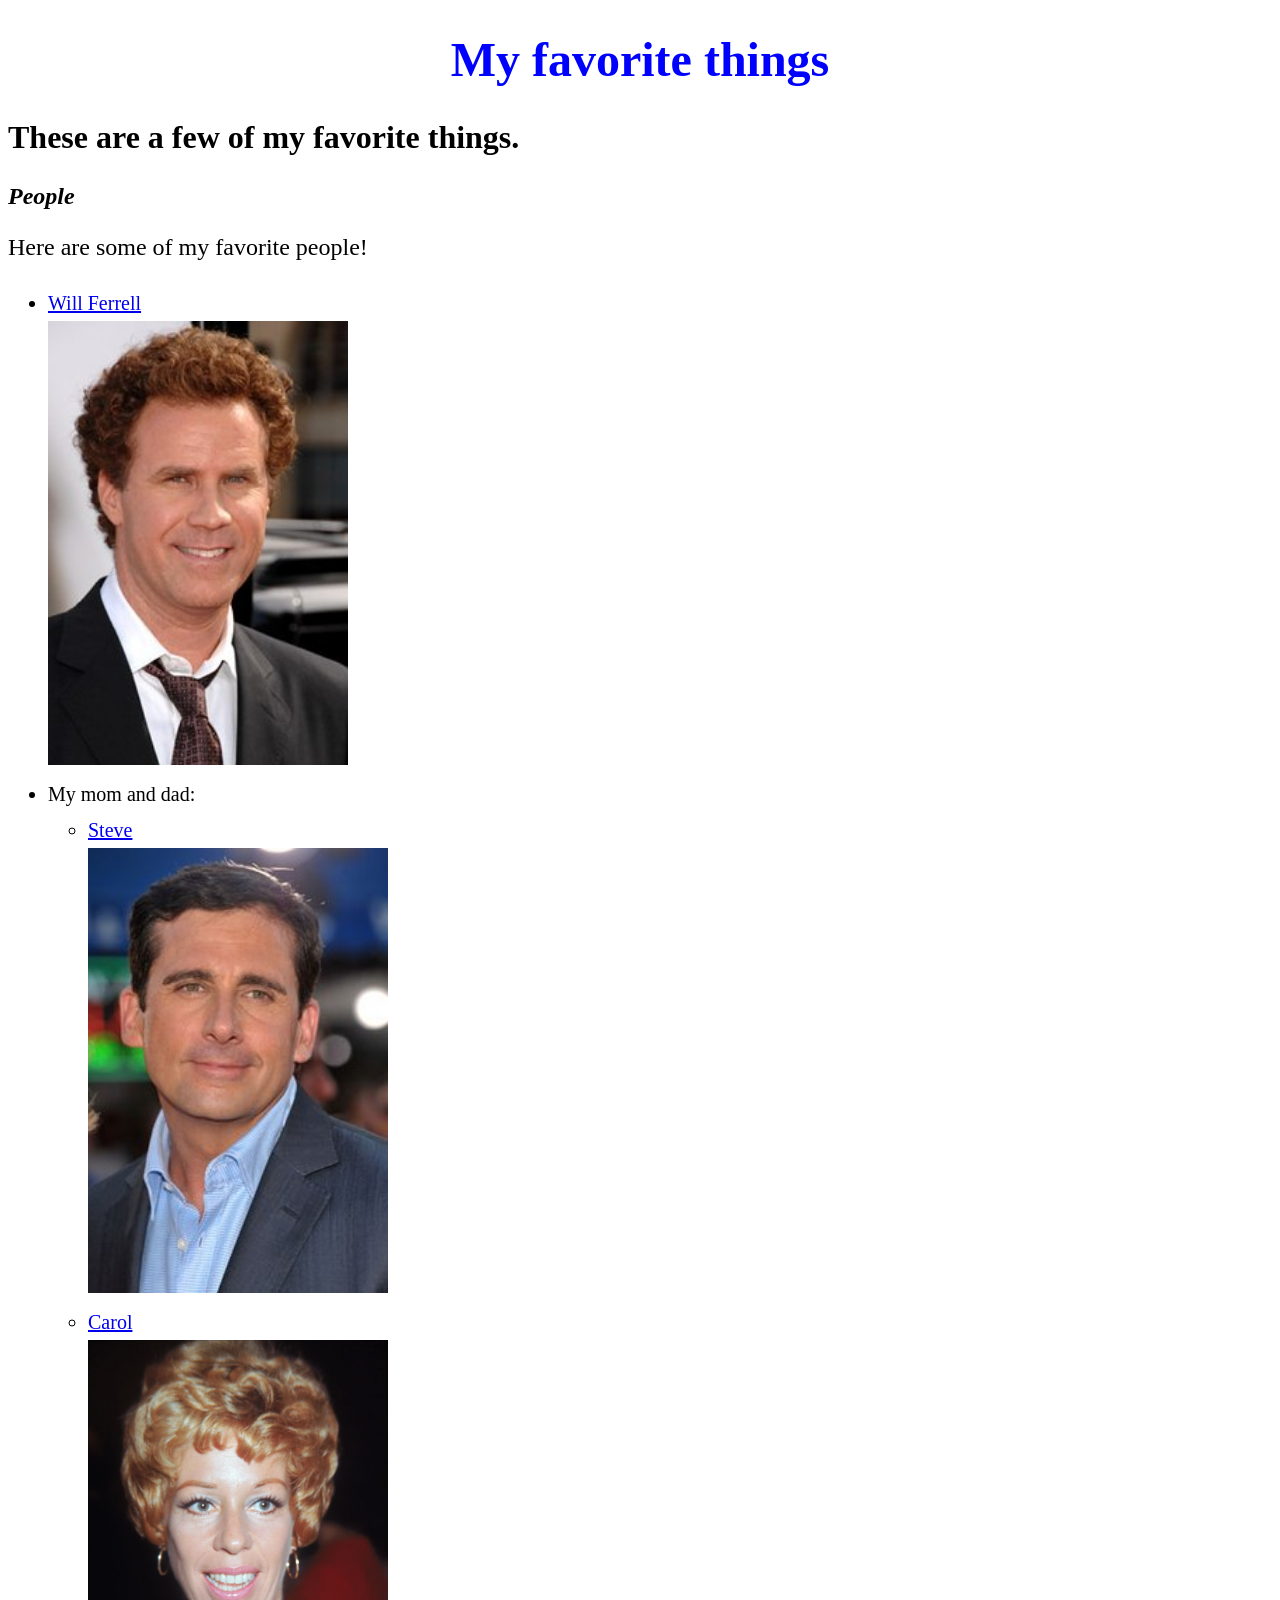
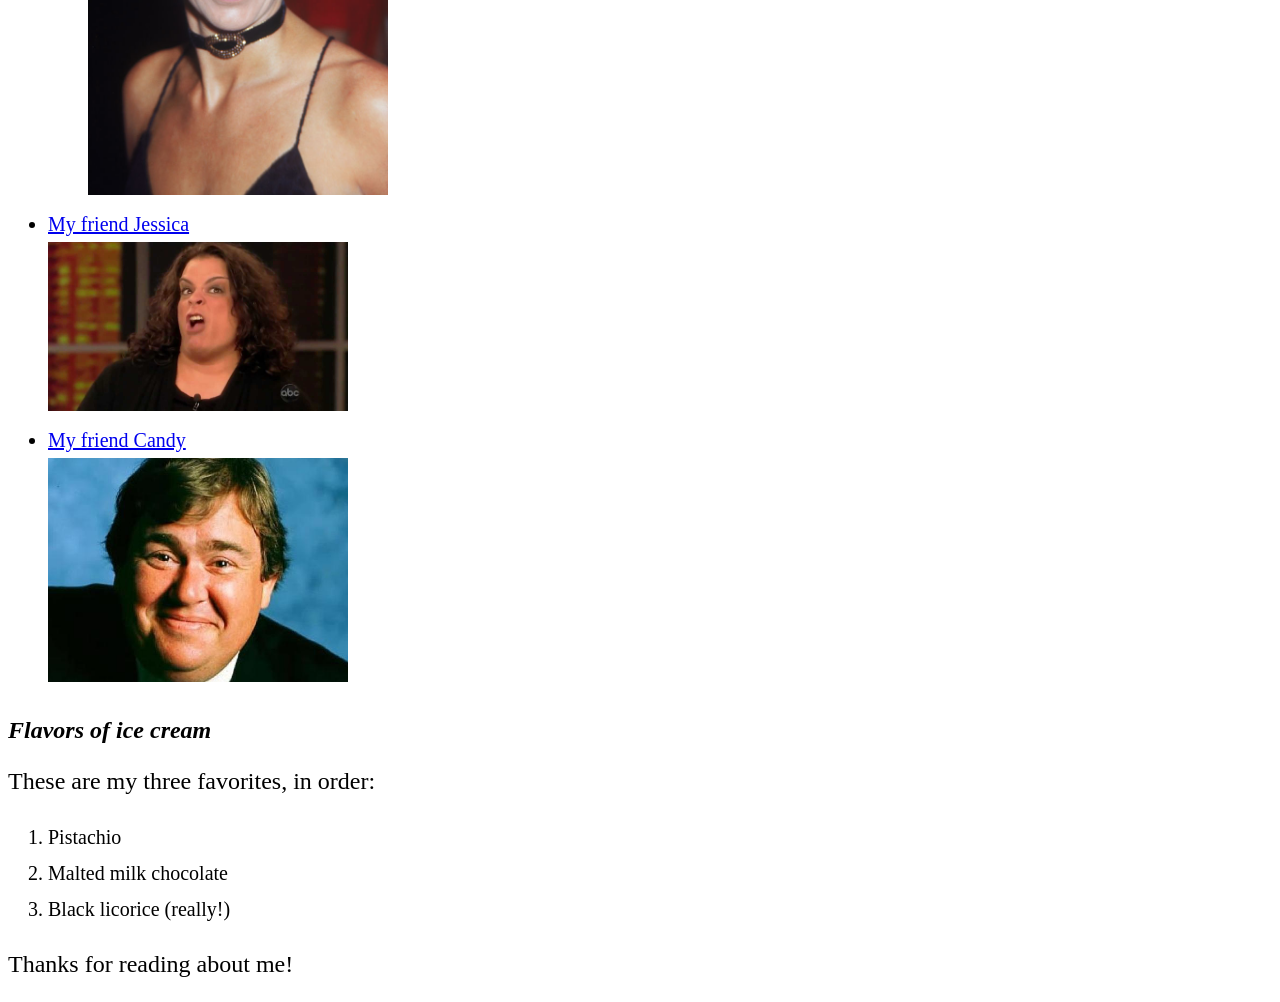
<file: index.html>
<!DOCTYPE html>
<html>
  <head>
    <link href="css/template.css" rel="stylesheet" type="text/css">
    <title>Michael's favorite things</title>
  </head>
  <body>
    <h1>My favorite things</h1>
    <h2>These are a few of my favorite things.</h2>
    <h3>People</h3>
    <p>Here are some of my favorite people!</p>
    <ul>
      <li>
        <a href="https://images-na.ssl-images-amazon.com/images/M/MV5BMTMxMDIzMDEzNF5BMl5BanBnXkFtZTcwODcxMjE2Mg@@._V1_UY317_CR2,0,214,317_AL_.jpg">
        Will Ferrell
        </a>
      </li>
      <img src="img/will-ferrell.jpg">
      <li>My mom and dad:
        <ul>
          <li>
            <a href="https://images-na.ssl-images-amazon.com/images/M/MV5BMjAzMjkzNzA0M15BMl5BanBnXkFtZTcwNzMyNjU3MQ@@._V1_UY317_CR6,0,214,317_AL_.jpg">
            Steve
            </a>
          </li>
          <img src="img/steve.jpg">
          <li>
            <a href="http://a2.files.biography.com/image/upload/c_fit,cs_srgb,dpr_1.0,q_80,w_620/MTE5NDg0MDU0OTA5NzE1OTgz.jpg">
            Carol
            </a>
          </li>
          <img src="img/carol.jpg">
        </ul>
      </li>
      <li>
        <a href="http://img.youtube.com/vi/kPutJ6g4NEI/maxresdefault.jpg">My friend Jessica
        </a>
      </li>
      <img src="img/jessica.jpg">
      <li>
        <a href="https://s-media-cache-ak0.pinimg.com/originals/88/46/38/8846389ca417496478028a9aac2fa7ad.jpg">
          My friend Candy
        </a>
      </li>
      <img src="img/candy.jpg">
    </ul>
    <h3>Flavors of ice cream</h3>
    <p>These are my three favorites, in order:</p>
    <ol>
      <li>Pistachio</li>
      <li>Malted milk chocolate</li>
      <li>Black licorice (really!)</li>
    </ol>
    <p>Thanks for reading about me!</p>
  </body>
</html>
</file>
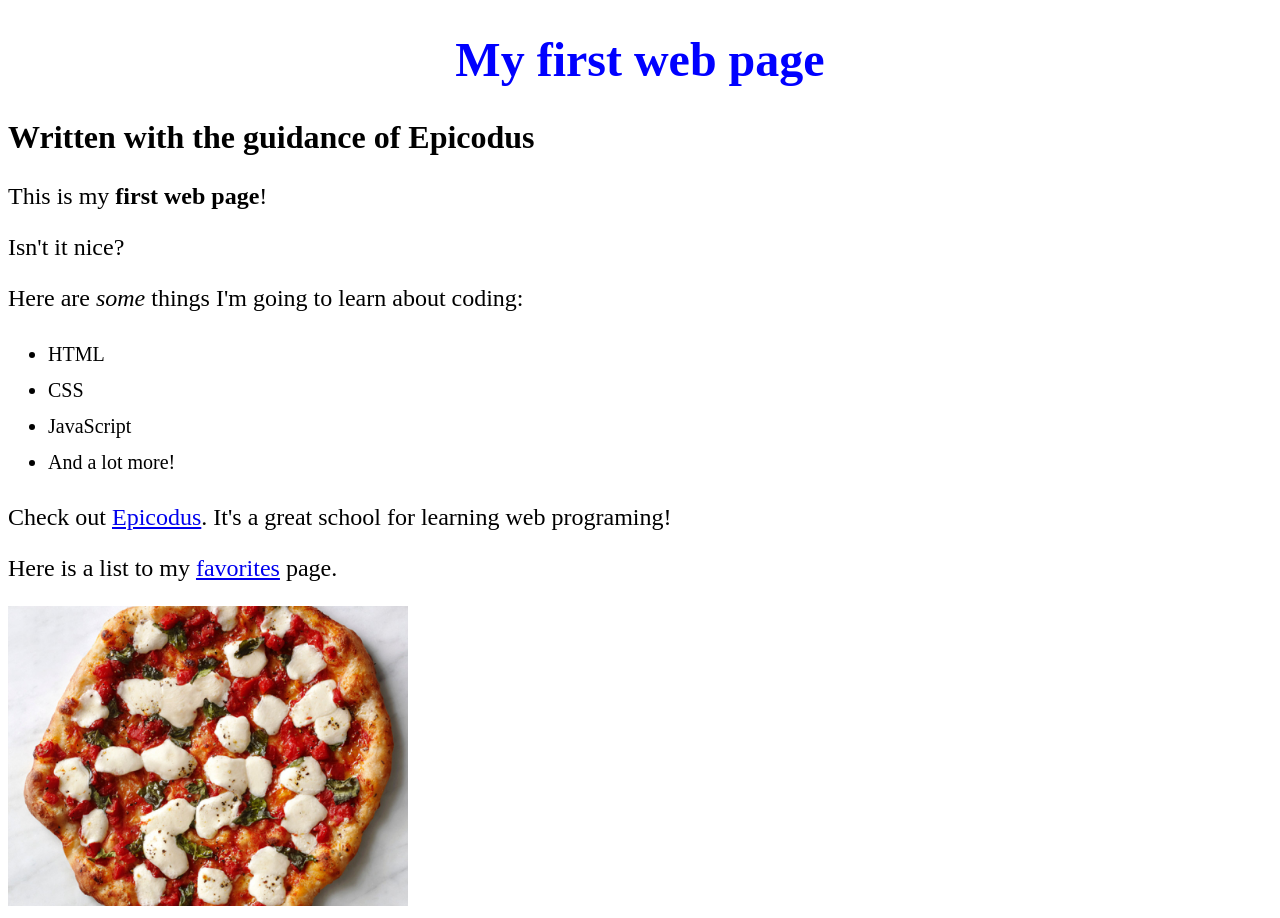
<file: my-first-webpage.html>
<!DOCTYPE html>
<html>
  <head>
    <link href="css/template.css" rel="stylesheet" type="text/css">
    <title>Web page #1!</title>
  </head>
  <body>
    <h1>My first web page</h1>
    <h2>Written with the guidance of Epicodus</h2>

    <p>This is my <strong>first web page</strong>!</p>
    <p>Isn't it nice?</p>

    <p>Here are <em>some</em> things I'm going to learn about coding:</p>
    <ul>
      <li>HTML</li>
      <li>CSS</li>
      <li>JavaScript</li>
      <li>And a lot more!</li>
    </ul>

    <p>Check out <a href="http://www.epicodus.com">Epicodus</a>. It's a great school for learning web programing!</p>
    <p>Here is a list to my <a href="favorite-things.html">favorites</a> page.</p>
    <img src="img/pizza.jpeg" alt="picture of pizza" style="width:400px">
  </body>
</html>
</file>
<file: css/template.css>
h1 {
  color: blue;
  text-align: center;
  font-family:fantasy;
  font-size: 48px;
}

h2 {
  color: black;
  font-style: normal;
  text-align: left;
  font-family: fantasy;
  font-size: 32px;
}

h3 {
  color: black;
  font-style: italic;
  text-align: left;
  font-family: fantasy;
  font-size: 24px
}

p {
  font-family: fantasy;

  font-size: 24px;
}

ul {
  font-size: 20px;
  line-height: 36px;
  font-style: normal;
  font-family: fantasy;
}

li {
  font-weight: lighter;
  font-family: fantasy;
}

img{
  width: 300px;
}

ol {
  font-size: 20px;
  line-height: 36px;
  font-style: normal;
  font-family: fantasy;
}
</file>
